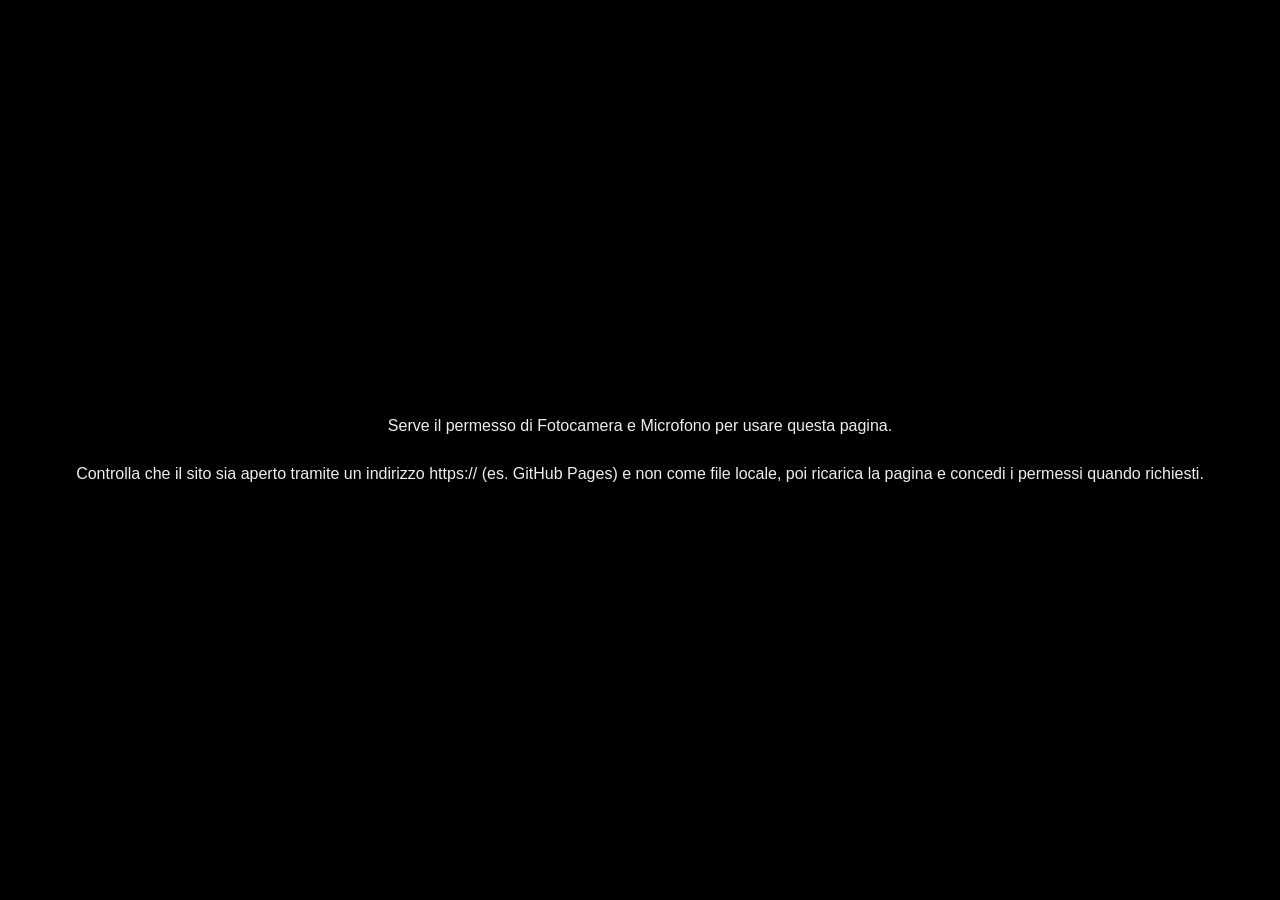
<file: camera-teleprompter.html>
<!DOCTYPE html>
<html lang="it">
<head>
<meta charset="UTF-8">
<meta name="viewport" content="width=device-width, initial-scale=1, maximum-scale=1, user-scalable=no">
<title>Camera + Teleprompter</title>
<style>
  :root{
    --bordeaux:#7B1535;
    --gold:#F0C040;
  }
  *{box-sizing:border-box; -webkit-tap-highlight-color:transparent;}
  html,body{
    margin:0; padding:0; height:100%; width:100%;
    overflow:hidden; touch-action:none; background:#000;
    font-family:-apple-system, "Segoe UI", Roboto, Arial, sans-serif;
  }

  #preview{
    position:fixed; inset:0; width:100%; height:100%;
    object-fit:cover; background:#000;
  }

  /* ---------- overlay teleprompter (parte alta) ---------- */
  #teleprompterOverlay{
    position:fixed; top:0; left:0; right:0; height:38vh;
    background:rgba(0,0,0,0.55);
    overflow:hidden; touch-action:none;
  }
  #scrollText{
    position:absolute; left:0; right:0; top:0;
    padding:2vh 8vw 60vh 22vw;
    color:#ffffff; text-align:right; font-weight:600;
    white-space:pre-wrap; will-change:transform;
  }
  #lensMarker{
    position:absolute; top:6px; right:6px;
    width:14px; height:14px; border-radius:50%;
    border:2px solid var(--gold); background:rgba(240,192,64,0.25);
    pointer-events:none;
  }
  #tpHintIcon{
    position:absolute; bottom:6px; right:10px;
    color:rgba(255,255,255,0.35); font-size:18px; pointer-events:none;
  }
  #speedIndicator{
    position:absolute; top:6px; left:50%; transform:translateX(-50%);
    background:var(--gold); color:var(--bordeaux); font-weight:bold;
    padding:4px 12px; border-radius:16px; font-size:13px;
    opacity:0; transition:opacity 0.3s; pointer-events:none;
  }

  /* ---------- barra controlli in basso (fuori dallo stage) ---------- */
  #bottomBar{
    position:fixed; bottom:0; left:0; right:0; height:100px;
    background:rgba(0,0,0,0.6);
    display:flex; align-items:center; justify-content:space-around;
    padding-bottom:env(safe-area-inset-bottom, 0);
  }
  .ctrlBtn{
    width:52px; height:52px; border-radius:50%;
    background:rgba(240,192,64,0.15); border:1px solid rgba(240,192,64,0.5);
    color:var(--gold); font-size:22px;
    display:flex; align-items:center; justify-content:center;
  }
  #recordBtn{
    width:70px; height:70px; border-radius:50%;
    background:var(--bordeaux); border:3px solid #fff;
    display:flex; align-items:center; justify-content:center;
  }
  #recordBtn .dot{
    width:26px; height:26px; border-radius:50%; background:#ff3b3b;
  }
  #recordBtn.recording .dot{
    width:20px; height:20px; border-radius:4px;
  }
  #recTimer{
    position:absolute; top:44vh; left:50%; transform:translateX(-50%);
    color:#fff; background:rgba(255,59,59,0.85); font-weight:bold;
    padding:3px 10px; border-radius:12px; font-size:13px; display:none;
  }

  /* ---------- modale impostazioni ---------- */
  #editModal{
    display:none; position:fixed; inset:0; z-index:20;
    background:rgba(0,0,0,0.92); padding:16px;
    flex-direction:column; gap:12px; touch-action:pan-y;
  }
  #editModal h1{ margin:0; font-size:18px; color:var(--gold); }
  #scriptText{
    flex:1; min-height:120px; width:100%;
    background:#111; color:#f5f5f5; border:1px solid var(--bordeaux);
    border-radius:8px; padding:10px; font-size:15px; line-height:1.4;
    resize:none;
  }
  .ctrlRow label{ font-size:13px; color:#ccc; display:flex; justify-content:space-between; }
  .ctrlRow input[type=range]{ width:100%; accent-color:var(--gold); }
  #closeModalBtn{
    padding:14px; border:none; border-radius:10px;
    background:var(--bordeaux); color:var(--gold); font-size:16px; font-weight:bold;
  }

  #permissionMsg{
    display:none; position:fixed; inset:0; z-index:30;
    background:#000; color:#eee; padding:24px;
    align-items:center; justify-content:center; text-align:center;
    font-size:16px; line-height:1.5;
  }
  #toast{
    position:fixed; bottom:120px; left:50%; transform:translateX(-50%);
    background:var(--gold); color:var(--bordeaux); font-weight:bold;
    padding:8px 16px; border-radius:18px; font-size:14px;
    opacity:0; transition:opacity 0.3s; pointer-events:none; z-index:25;
  }
</style>
</head>
<body>

<video id="preview" autoplay playsinline muted></video>

<div id="teleprompterOverlay">
  <div id="scrollText">Tocca l'ingranaggio in basso per scrivere il copione.</div>
  <div id="lensMarker"></div>
  <div id="tpHintIcon">⏸/▶</div>
  <div id="speedIndicator"></div>
</div>

<div id="recTimer">00:00</div>

<div id="bottomBar">
  <div class="ctrlBtn" id="settingsBtn">⚙</div>
  <div class="ctrlBtn" id="restartBtn">↺</div>
  <div id="recordBtn"><div class="dot"></div></div>
  <div class="ctrlBtn" id="switchCamBtn">🔄</div>
  <div class="ctrlBtn" id="saveHint">💾</div>
</div>

<div id="editModal">
  <h1>Copione</h1>
  <textarea id="scriptText" placeholder="Incolla o scrivi qui il testo..."></textarea>
  <div class="ctrlRow">
    <label>Dimensione testo <span id="fontSizeVal">40px</span></label>
    <input type="range" id="fontSizeRange" min="24" max="72" value="40">
  </div>
  <div class="ctrlRow">
    <label>Velocità iniziale <span id="speedVal">40</span></label>
    <input type="range" id="speedRange" min="10" max="150" value="40">
  </div>
  <button id="closeModalBtn">Applica e chiudi</button>
</div>

<div id="permissionMsg">
  Serve il permesso di Fotocamera e Microfono per usare questa pagina.<br><br>
  Controlla che il sito sia aperto tramite un indirizzo https:// (es. GitHub Pages) e non come file locale, poi ricarica la pagina e concedi i permessi quando richiesti.
</div>

<div id="toast"></div>

<script>
(function(){
  var preview = document.getElementById('preview');
  var scrollText = document.getElementById('scrollText');
  var overlay = document.getElementById('teleprompterOverlay');
  var speedIndicator = document.getElementById('speedIndicator');
  var editModal = document.getElementById('editModal');
  var scriptText = document.getElementById('scriptText');
  var fontSizeRange = document.getElementById('fontSizeRange');
  var speedRange = document.getElementById('speedRange');
  var fontSizeVal = document.getElementById('fontSizeVal');
  var speedVal = document.getElementById('speedVal');
  var settingsBtn = document.getElementById('settingsBtn');
  var closeModalBtn = document.getElementById('closeModalBtn');
  var restartBtn = document.getElementById('restartBtn');
  var switchCamBtn = document.getElementById('switchCamBtn');
  var recordBtn = document.getElementById('recordBtn');
  var recTimer = document.getElementById('recTimer');
  var permissionMsg = document.getElementById('permissionMsg');
  var toast = document.getElementById('toast');

  var offset = 0, speed = 40, playing = false, lastTs = null, rafId = null;
  var currentStream = null, currentFacing = 'user';
  var mediaRecorder = null, chunks = [], recording = false, recStartTs = null, recIntervalId = null;

  // ---- carica dati salvati ----
  try{
    var saved = JSON.parse(localStorage.getItem('camera_teleprompter_state') || '{}');
    if(saved.text){ scriptText.value = saved.text; scrollText.textContent = saved.text; }
    if(saved.fontSize){ fontSizeRange.value = saved.fontSize; scrollText.style.fontSize = saved.fontSize+'px'; }
    if(saved.speed){ speedRange.value = saved.speed; speed = parseFloat(saved.speed); }
  }catch(e){}
  updateLabels();

  function updateLabels(){
    fontSizeVal.textContent = fontSizeRange.value + 'px';
    speedVal.textContent = speedRange.value;
  }
  fontSizeRange.addEventListener('input', updateLabels);
  speedRange.addEventListener('input', updateLabels);

  function saveState(){
    try{
      localStorage.setItem('camera_teleprompter_state', JSON.stringify({
        text: scriptText.value, fontSize: fontSizeRange.value, speed: speedRange.value
      }));
    }catch(e){}
  }

  function showToast(msg){
    toast.textContent = msg;
    toast.style.opacity = '1';
    clearTimeout(showToast._t);
    showToast._t = setTimeout(function(){ toast.style.opacity = '0'; }, 1800);
  }

  // ---------- fotocamera ----------
  function initCamera(facing){
    if(currentStream){
      currentStream.getTracks().forEach(function(t){ t.stop(); });
    }
    navigator.mediaDevices.getUserMedia({
      video: { facingMode: facing, width: { ideal: 1080 }, height: { ideal: 1920 } },
      audio: true
    }).then(function(stream){
      currentStream = stream;
      preview.srcObject = stream;
      permissionMsg.style.display = 'none';
    }).catch(function(err){
      permissionMsg.style.display = 'flex';
      console.error(err);
    });
  }
  initCamera(currentFacing);

  switchCamBtn.addEventListener('click', function(){
    currentFacing = (currentFacing === 'user') ? 'environment' : 'user';
    initCamera(currentFacing);
  });

  // ---------- teleprompter: scorrimento ----------
  function tick(ts){
    if(lastTs === null) lastTs = ts;
    var dt = (ts - lastTs) / 1000;
    lastTs = ts;
    if(playing){
      offset += speed * dt;
      var maxOffset = scrollText.scrollHeight;
      if(offset > maxOffset) offset = maxOffset;
      scrollText.style.transform = 'translateY(-' + offset + 'px)';
    }
    rafId = requestAnimationFrame(tick);
  }
  rafId = requestAnimationFrame(tick);

  function showSpeedIndicator(){
    speedIndicator.textContent = 'Velocità: ' + Math.round(speed);
    speedIndicator.style.opacity = '1';
    clearTimeout(showSpeedIndicator._t);
    showSpeedIndicator._t = setTimeout(function(){ speedIndicator.style.opacity = '0'; }, 900);
  }

  var touchStartY = null, touchStartX = null;
  overlay.addEventListener('touchstart', function(e){
    var t = e.touches[0];
    touchStartY = t.clientY; touchStartX = t.clientX;
  }, {passive:true});
  overlay.addEventListener('touchend', function(e){
    if(touchStartY === null) return;
    var t = e.changedTouches[0];
    var deltaY = touchStartY - t.clientY;
    var deltaX = touchStartX - t.clientX;
    var swipeThreshold = 30;
    var tapThreshold = 12;
    if(Math.abs(deltaY) > swipeThreshold && Math.abs(deltaY) > Math.abs(deltaX)){
      speed = deltaY > 0 ? Math.min(300, speed + 8) : Math.max(5, speed - 8);
      showSpeedIndicator();
    } else if(Math.abs(deltaY) < tapThreshold && Math.abs(deltaX) < tapThreshold){
      playing = !playing;
    }
    touchStartY = null; touchStartX = null;
  });

  restartBtn.addEventListener('click', function(){
    offset = 0;
    scrollText.style.transform = 'translateY(0px)';
  });

  // ---------- modale impostazioni ----------
  settingsBtn.addEventListener('click', function(){
    editModal.style.display = 'flex';
    playing = false;
  });
  closeModalBtn.addEventListener('click', function(){
    scrollText.textContent = scriptText.value || 'Scrivi il copione qui...';
    scrollText.style.fontSize = fontSizeRange.value + 'px';
    speed = parseFloat(speedRange.value);
    offset = 0;
    scrollText.style.transform = 'translateY(0px)';
    saveState();
    editModal.style.display = 'none';
  });

  // ---------- registrazione ----------
  function pickMimeType(){
    var options = ['video/webm;codecs=vp9,opus', 'video/webm;codecs=vp8,opus', 'video/webm'];
    for(var i=0;i<options.length;i++){
      if(window.MediaRecorder && MediaRecorder.isTypeSupported(options[i])) return options[i];
    }
    return '';
  }

  function pad(n){ return n<10 ? '0'+n : ''+n; }

  function updateTimer(){
    var elapsed = Math.floor((Date.now() - recStartTs)/1000);
    var m = Math.floor(elapsed/60), s = elapsed%60;
    recTimer.textContent = pad(m) + ':' + pad(s);
  }

  recordBtn.addEventListener('click', function(){
    if(!currentStream){ showToast('Fotocamera non pronta'); return; }
    if(!recording){
      chunks = [];
      var mt = pickMimeType();
      try{
        mediaRecorder = mt ? new MediaRecorder(currentStream, {mimeType: mt}) : new MediaRecorder(currentStream);
      }catch(e){ showToast('Registrazione non supportata'); return; }
      mediaRecorder.ondataavailable = function(e){ if(e.data && e.data.size>0) chunks.push(e.data); };
      mediaRecorder.onstop = saveRecording;
      mediaRecorder.start();
      recording = true;
      recordBtn.classList.add('recording');
      recTimer.style.display = 'block';
      recStartTs = Date.now();
      recIntervalId = setInterval(updateTimer, 500);
    } else {
      mediaRecorder.stop();
      recording = false;
      recordBtn.classList.remove('recording');
      recTimer.style.display = 'none';
      clearInterval(recIntervalId);
    }
  });

  function saveRecording(){
    if(chunks.length === 0) return;
    var blob = new Blob(chunks, { type: chunks[0].type || 'video/webm' });
    var url = URL.createObjectURL(blob);
    var a = document.createElement('a');
    var now = new Date();
    var name = 'teleprompter_' + now.getFullYear() + pad(now.getMonth()+1) + pad(now.getDate()) + '_' + pad(now.getHours()) + pad(now.getMinutes()) + '.webm';
    a.href = url; a.download = name;
    document.body.appendChild(a); a.click(); a.remove();
    showToast('Video salvato: ' + name);
  }

  document.getElementById('saveHint').addEventListener('click', function(){
    showToast('Il video si salva da solo a fine registrazione');
  });

})();
</script>

</body>
</html>
</file>
